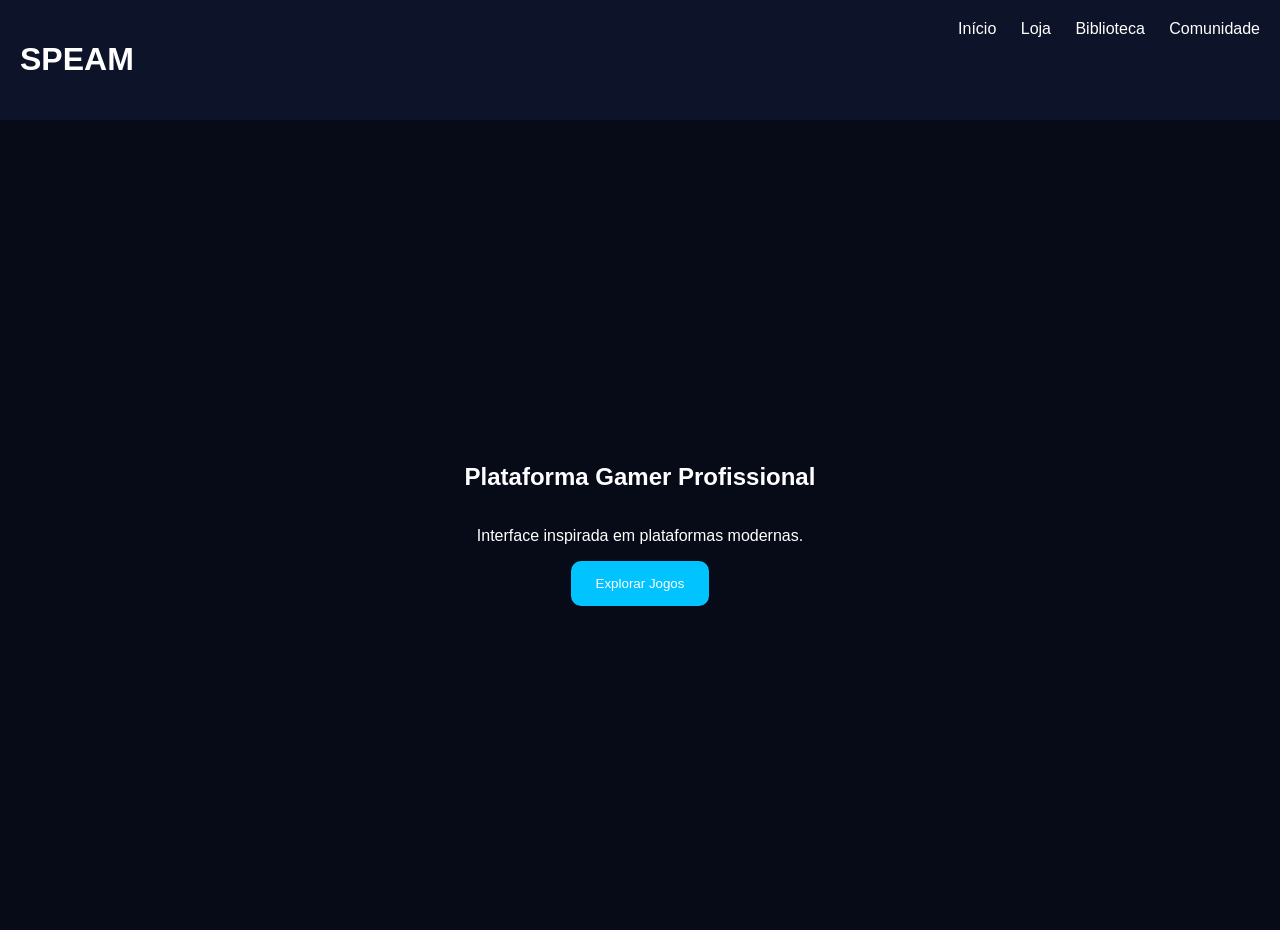
<file: index.html>
<!DOCTYPE html>
<html lang="pt-BR">
<head>
<meta charset="UTF-8">
<meta name="viewport" content="width=device-width, initial-scale=1.0">
<title>Speam</title>
<link rel="stylesheet" href="css/style.css">
</head>
<body>
<header class="navbar">
<h1>SPEAM</h1>
<nav>
<a href="index.html">Início</a>
<a href="pages/store.html">Loja</a>
<a href="pages/library.html">Biblioteca</a>
<a href="pages/community.html">Comunidade</a>
</nav>
</header>

<section class="hero">
<h2>Plataforma Gamer Profissional</h2>
<p>Interface inspirada em plataformas modernas.</p>
<button>Explorar Jogos</button>
</section>

<script src="js/script.js"></script>
</body>
</html>
</file>
<file: css/style.css>
body{
margin:0;
font-family:Arial;
background:#070b18;
color:white;
}
.navbar{
display:flex;
justify-content:space-between;
padding:20px;
background:#0d1328;
}
nav a{
color:white;
text-decoration:none;
margin-left:20px;
}
.hero{
height:90vh;
display:flex;
flex-direction:column;
justify-content:center;
align-items:center;
text-align:center;
}
button{
padding:15px 25px;
border:none;
border-radius:10px;
background:#00c3ff;
color:white;
cursor:pointer;
}
</file>
